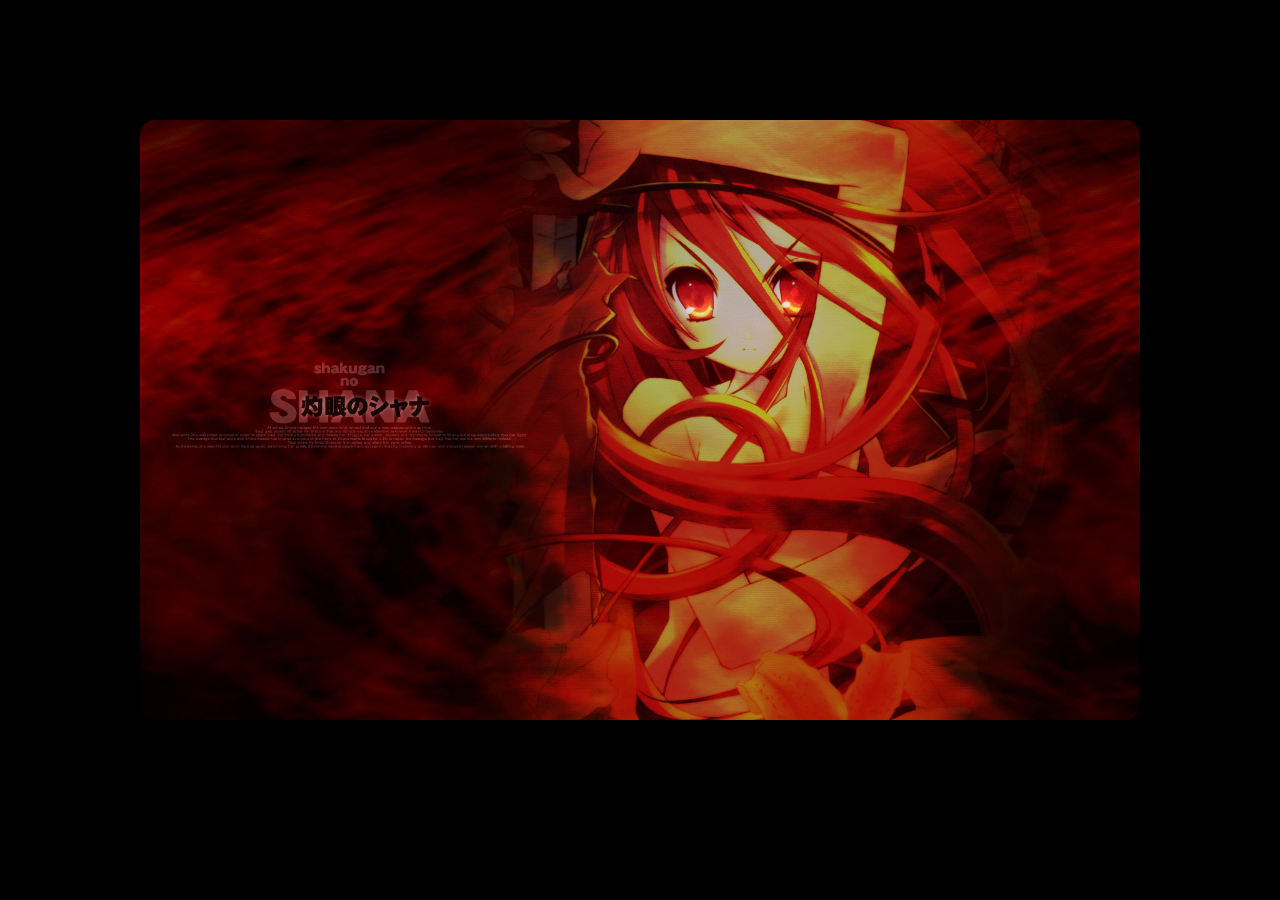
<file: 3d-banner/index.html>
<!DOCTYPE html>
<html lang="en">
<head>
	<meta charset="UTF-8">
	<title>3d-banner</title>
	<link rel="stylesheet" href="css/index.css">
	<link rel="stylesheet" href="css/reset.css">
</head>
<body>
	<div class="container">
		
	</div>
	<script type="text/javascript" href="js/setero.js"></script>
</body>
</html>
</file>
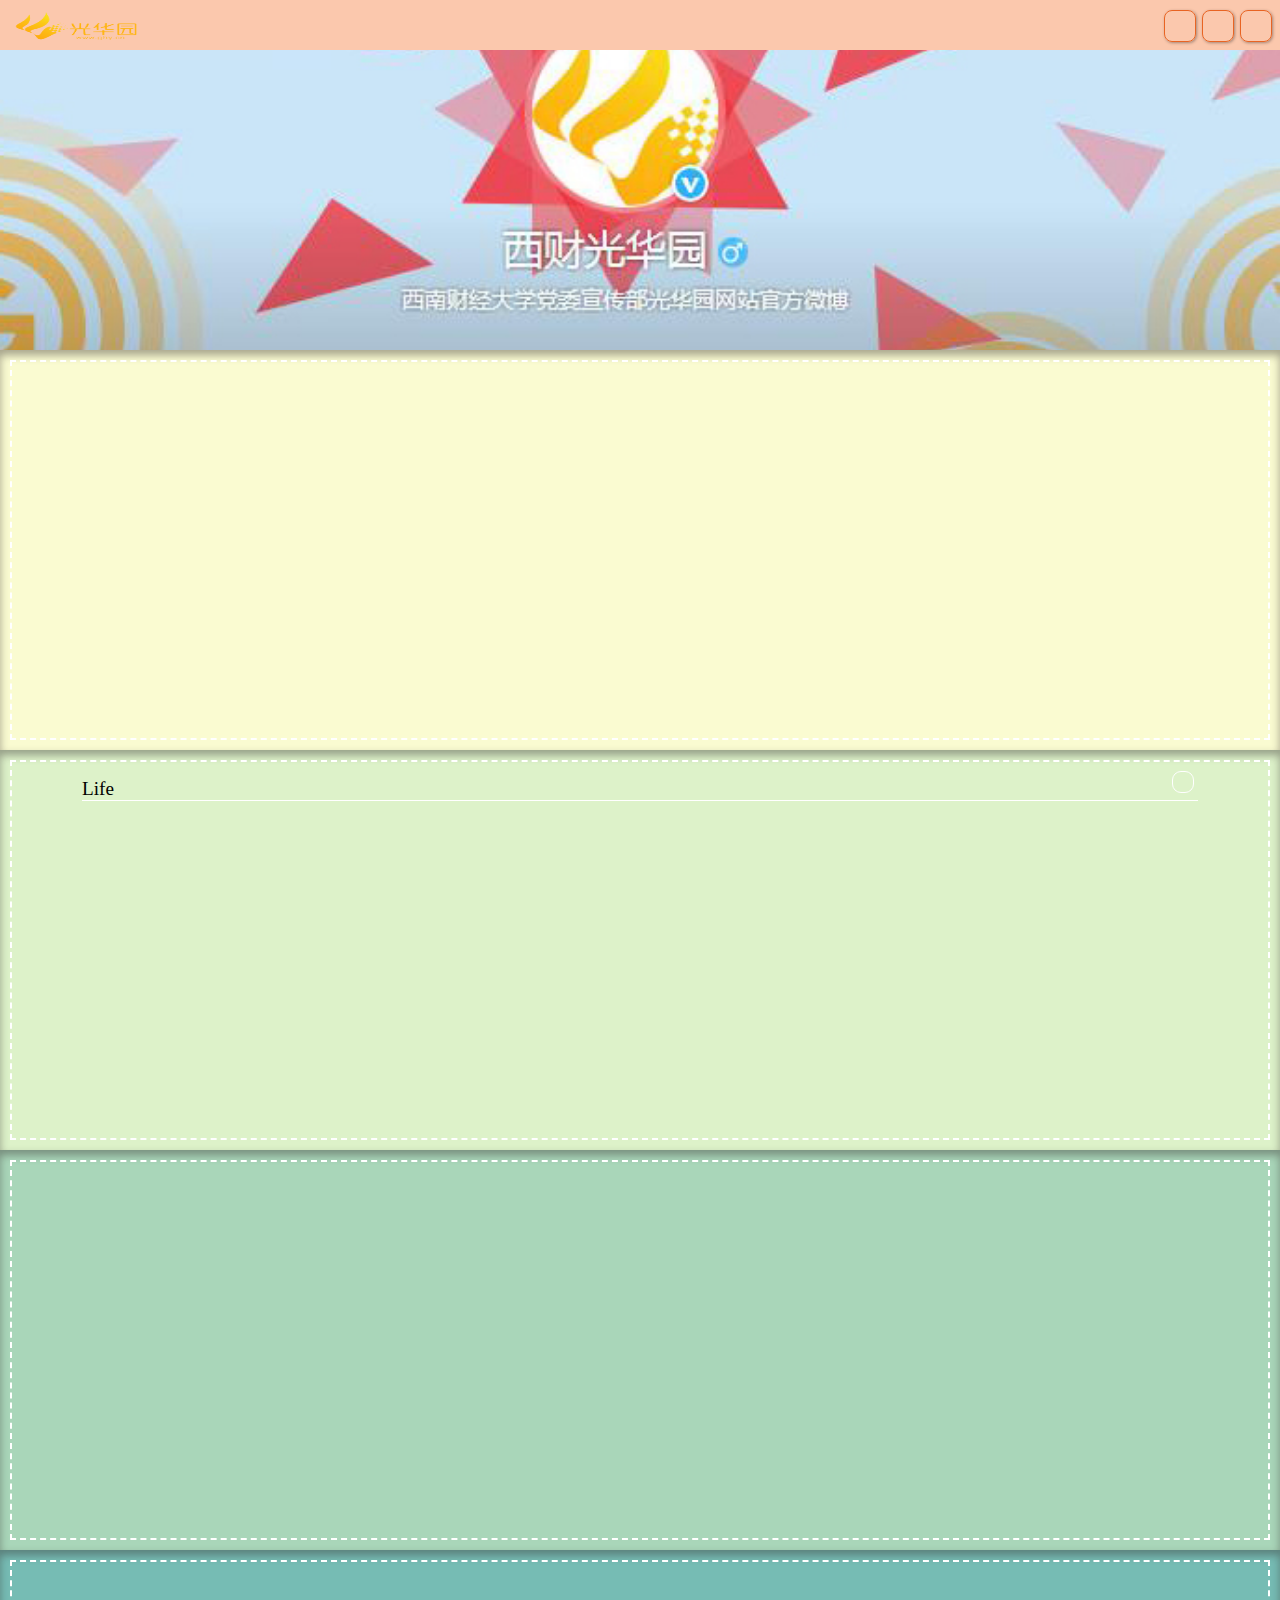
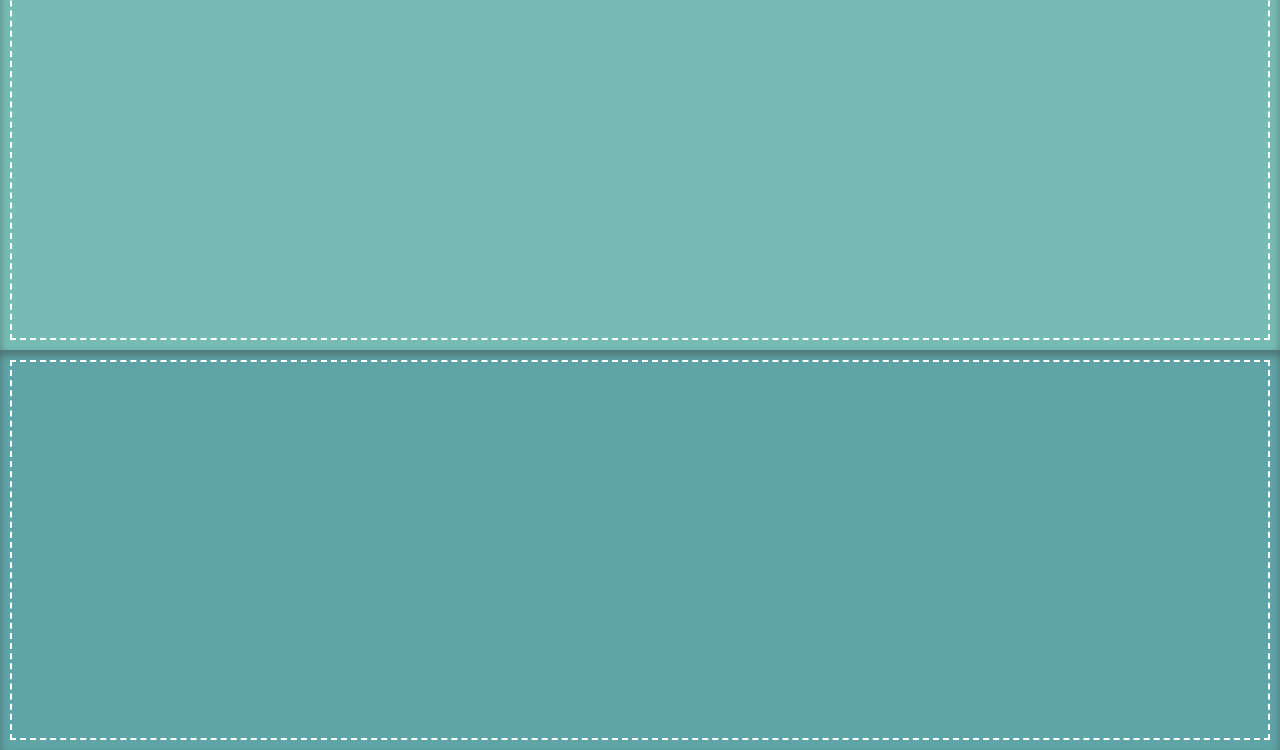
<file: demo2/index.html>
<!DOCTYPE html>
<html lang="en">
<head>
	<meta charset="UTF-8">
	<title>移动版首页（仿wiki）</title>
	<link rel="stylesheet" href="css/reset.css">
	<link rel="stylesheet" href="css/index.css">
</head>
<body>
	<div class="nav">
		<div class="logo"></div>
		<div class="nav-icon"></div>
		<div class="nav-icon"></div>
		<div class="nav-icon search"></div>
	</div>
	<div class="bannerHolder">
	</div>
	<div class="blockHolder" id="life">
	</div>
	<div class="blockHolder" id="movie">
		<div class="titleBox">
			<div class="more-icon"></div>
			<p>Life</p>
			<div class="contentBox"></div>
			<div class="contentBox"></div>
		</div>
	</div>
	<div class="blockHolder" id="music">
		
	</div>
	<div class="blockHolder" id="news">
		
	</div>
	<div class="blockHolder" id="words">
		
	</div>
</body>
</html>
</file>
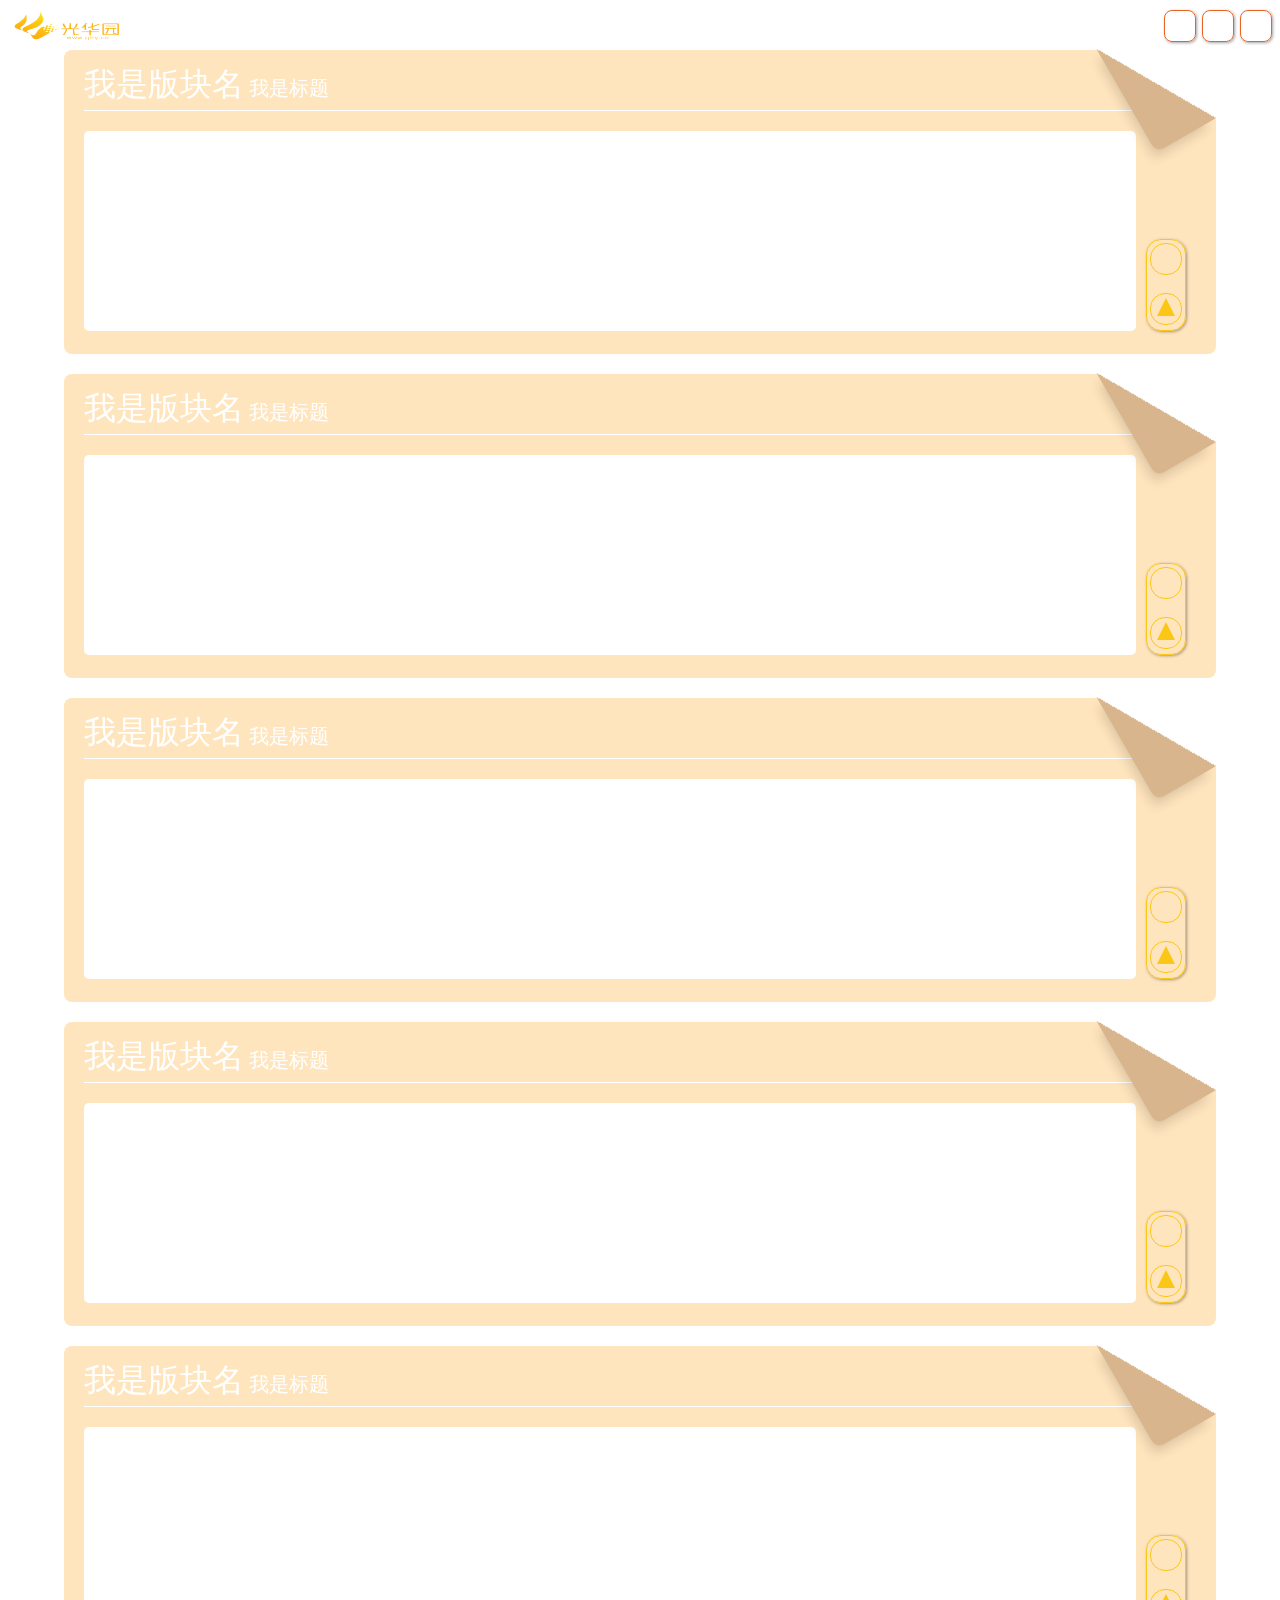
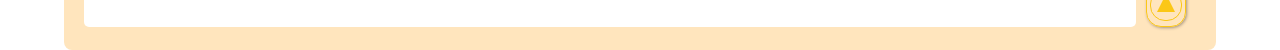
<file: demo3/index.html>
<!DOCTYPE html>
<html lang="en">
<head>
	<meta charset="UTF-8">
	<title>移动版首页（仿wiki）</title>
	<link rel="stylesheet" href="css/reset.css">
	<link rel="stylesheet" href="css/index.css">
</head>
<body>
	<div class="loading">
		<div class="logo-place loading-logo"></div>
		<div class="loading-circle">
			<div class="rotate-line">
				<div class="rotate-line">
					<div class="rotate-line">
						<div class="rotate-line">
							<div class="rotate-line">
								<div class="rotate-line">
									<div class="rotate-line">
										<div class="rotate-line">
											<div class="rotate-line">
												<div class="rotate-line">
													<div class="logo-place"></div>
												</div>
											</div>
										</div>
									</div>
								</div>
							</div>
						</div>
					</div>
				</div>
			</div>
		</div>
	</div>
	
	<div class="nav">
		<div class="logo"></div>
		<div class="nav-icon">
			<div class="block-pop-up block-switch"></div>
		</div>
		<div class="nav-icon">
			<div class="block-pop-up "></div>
		</div>
		<div class="nav-icon search"></div>
	</div>
	<div class="container">
		<div class="blockHolder">
			<div class="titleHolder">
				<h3>我是版块名</h3>
				<p>我是标题</p>
			</div>
			<div class="contentHolder"></div>
			<div class="interactiveHolder">
				<div class="content-icon" style="top:-5px"></div>
				<div class="content-icon" style="bottom:-5px">
					<div class="message-icon triangle-up" data-index="1"></div>
				</div>
			</div>
			<div class="messageHolder"></div>
		</div>
		<div class="blockHolder">
			<div class="titleHolder">
				<h3>我是版块名</h3>
				<p>我是标题</p>
			</div>
			<div class="contentHolder">	
			</div>
			<div class="interactiveHolder">
				<div class="content-icon" style="top:-5px"></div>
				<div class="content-icon" style="bottom:-5px">
					<div class="message-icon triangle-up" data-index="2"></div>
				</div>
			</div>
			<div class="messageHolder"></div>
		</div>
		<div class="blockHolder">
			<div class="titleHolder">
				<h3>我是版块名</h3>
				<p>我是标题</p>
			</div>
			<div class="contentHolder">
				
			</div>
			<div class="interactiveHolder">
				<div class="content-icon" style="top:-5px"></div>
				<div class="content-icon" style="bottom:-5px">
					<div class="message-icon triangle-up" data-index="3"></div>
				</div>
			</div>
			<div class="messageHolder"></div>
		</div>
		<div class="blockHolder">
			<div class="titleHolder">
				<h3>我是版块名</h3>
				<p>我是标题</p>
			</div>
			<div class="contentHolder">
				
			</div>
			<div class="interactiveHolder">
				<div class="content-icon" style="top:-5px"></div>
				<div class="content-icon" style="bottom:-5px">
					<div class="message-icon triangle-up" data-index="4"></div>
				</div>
			</div>
			<div class="messageHolder"></div>
		</div>
		<div class="blockHolder">
			<div class="titleHolder">
				<h3>我是版块名</h3>
				<p>我是标题</p>
			</div>
			<div class="contentHolder">
			</div>
			<div class="interactiveHolder">
				<div class="content-icon" style="top:-5px"></div>
				<div class="content-icon" style="bottom:-5px">
					<div class="message-icon triangle-up" data-index="5"></div>
				</div>
			</div>
			<div class="messageHolder"></div>
		</div>
	</div>
	<script type="text/javascript" src="js/loading.js"></script>
	<script type="text/javascript" src="js/showMessageBoard.js"></script>

</body>
</html>
</file>
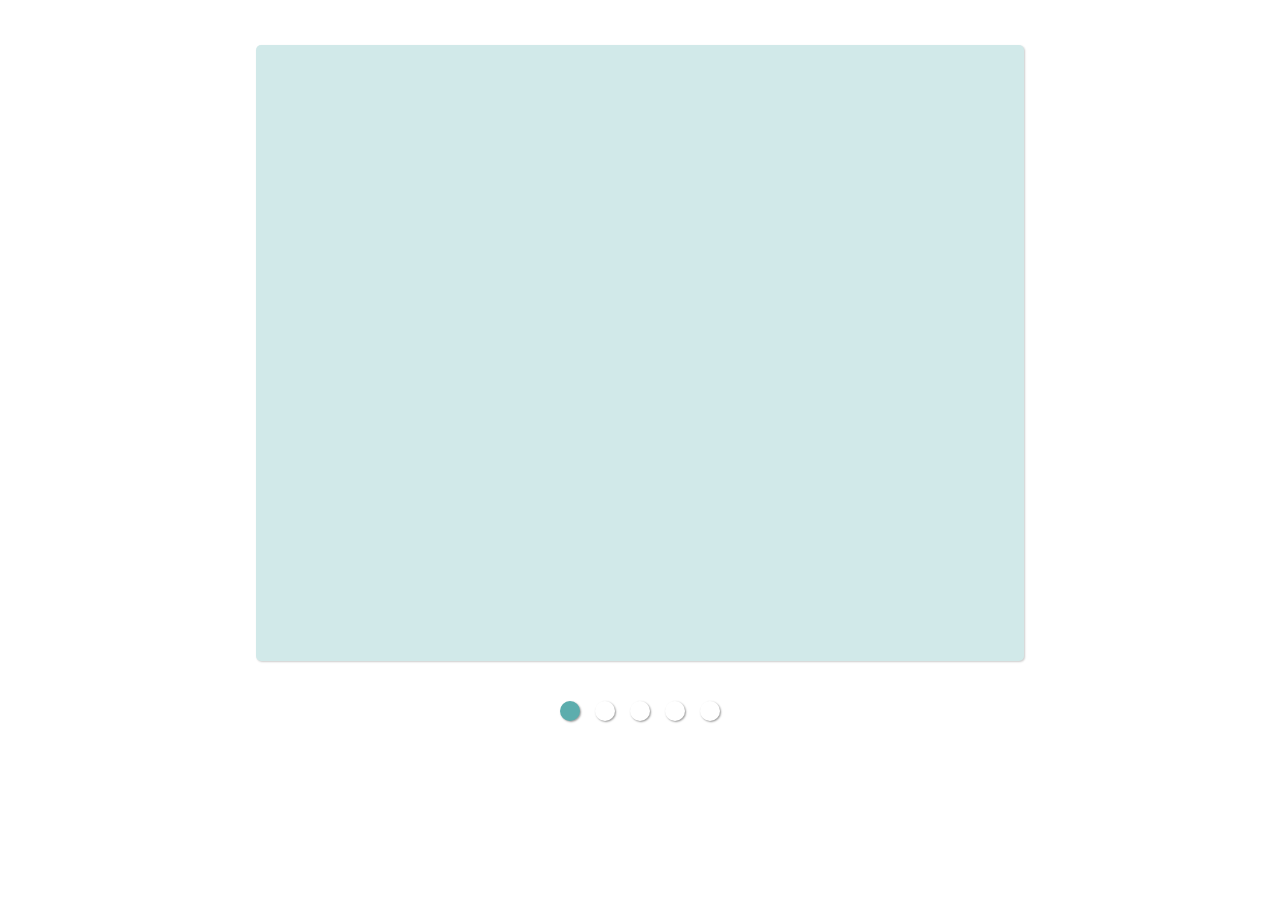
<file: teaching-demo/index.html>
<!DOCTYPE html>
<html lang="en">
<head>
	<meta charset="UTF-8">
	<title>teaching demo</title>
	<link rel="stylesheet" href="css/reset.css">
	<link rel="stylesheet" href="css/index.css">
</head>
<body>
	<div class="container">
		<ul class="block">
			<li class="blockItem"></li>
			<li class="blockItem"></li>
			<li class="blockItem"></li>
			<li class="blockItem"></li>
			<li class="blockItem"></li>
		</ul>
		<ul class="controlHolder">
			<li class="controlPoint" style="background:#5CADAD;" data-index="1"></li>
			<li class="controlPoint" data-index="2"></li>
			<li class="controlPoint" data-index="3"></li>
			<li class="controlPoint" data-index="4"></li>
			<li class="controlPoint" data-index="5"></li>
		</ul>
	</div>
	<script>
		(function(){
			controlHolder = document.querySelector('.controlHolder');
			controlPoints = document.querySelectorAll('.controlPoint');
			blocks = document.querySelectorAll('.blockItem');
			function change_others(){
				for(var item of blocks )
					item.style.visibility = "hidden";
				for(var item of controlPoints )
					item.style.backgroundColor = "#ffffff";
			}
			function change(e){
				var item = e.target;
				if( item.getAttribute("data-index")==undefined || item.getAttribute("data-index")==null )
					return;
				index = parseInt(item.getAttribute("data-index"));
				change_others();
				item.style.backgroundColor = "#5CADAD";
				blocks[ index-1 ].style.visibility = "visible";
			};
			controlHolder.onmouseover = function (e){
				change(e);
			};
			controlHolder.onclick = function (e){
				change(e);
			};

			function show(){
				container = document.querySelector('.container');
				container.className="container pop-up";
				console.log(container.className);
			}
			setTimeout(show(),1000);
		}
		)();
		
	</script>
</body>
</html>
</file>
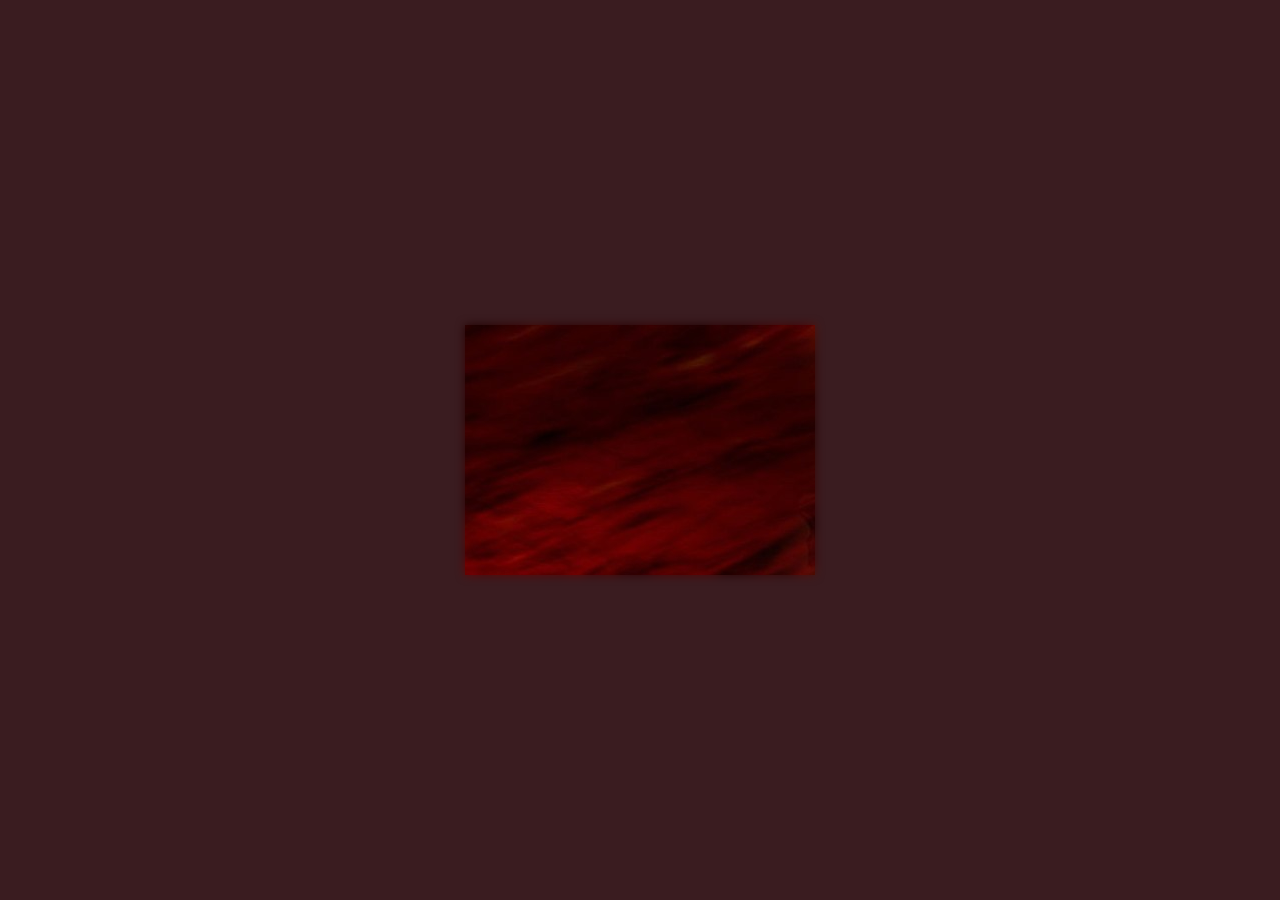
<file: blur/blur.html>
<!DOCTYPE html>
<html lang="en">
<head>
    <meta charset="UTF-8">
    <meta name="viewport" content="width=device-width, initial-scale=1.0">
    <meta http-equiv="X-UA-Compatible" content="ie=edge">
    <title>blur</title>
    <style>
        body{
            width: 100vw;
            height: 100vh;
            box-sizing: border-box;
            margin:0;
            background: rgba(58, 28, 32,1);
        }
        .container{
            width:350px;
            height:250px;
            padding: 30px;
            box-sizing: border-box;
            position: absolute;
            left:0;right:0;top:0;bottom:0;
            margin:auto;
            background: url(img/bg.JPG);
        }
        .container::before{
            content: "";
            box-sizing: border-box;
            position: absolute;
            left:0;right:0;top:0;bottom:0;
            z-index: -1;
            margin:auto;
            background: url(img/bg.JPG);
            filter: blur(5px);
        }
    </style>
</head>
<body>
    <div class="container">
  
    </div>
</body>
</html>
</file>
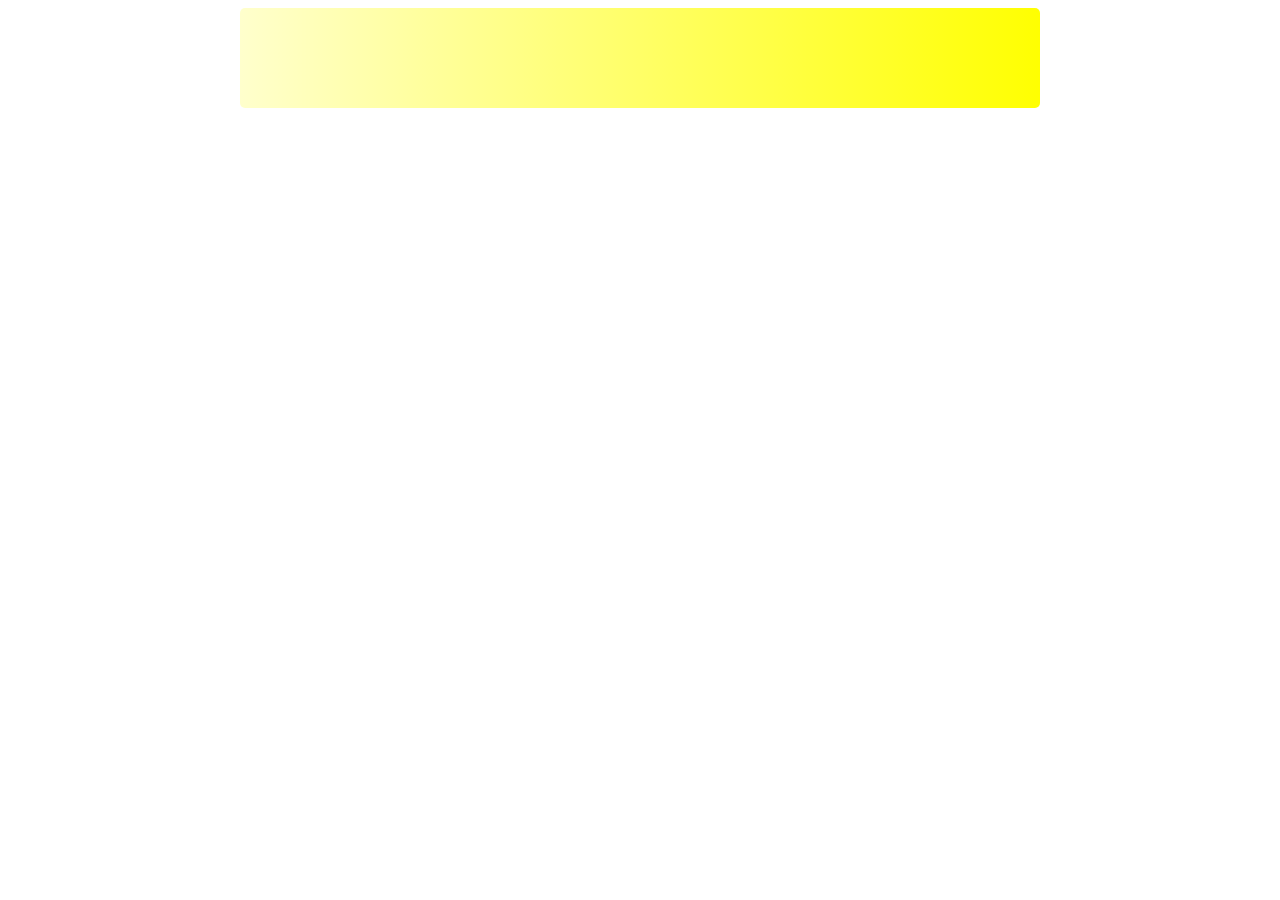
<file: css-secret/linear_gradient.html>
<!DOCTYPE html>
<html lang="en">
<head>
	<meta charset="UTF-8">
	<title>linear-gradient</title>
	<style>
		.content{
			width: 800px;	height:100px;
			margin:auto;
			border-radius: 5px;
			background: linear-gradient(90deg,rgba(255,255,1,0.2),rgba(255,255,1,1));
		}
	</style>
</head>
<body>
	<div class="content">
		
	</div>
</body>
</html>
</file>
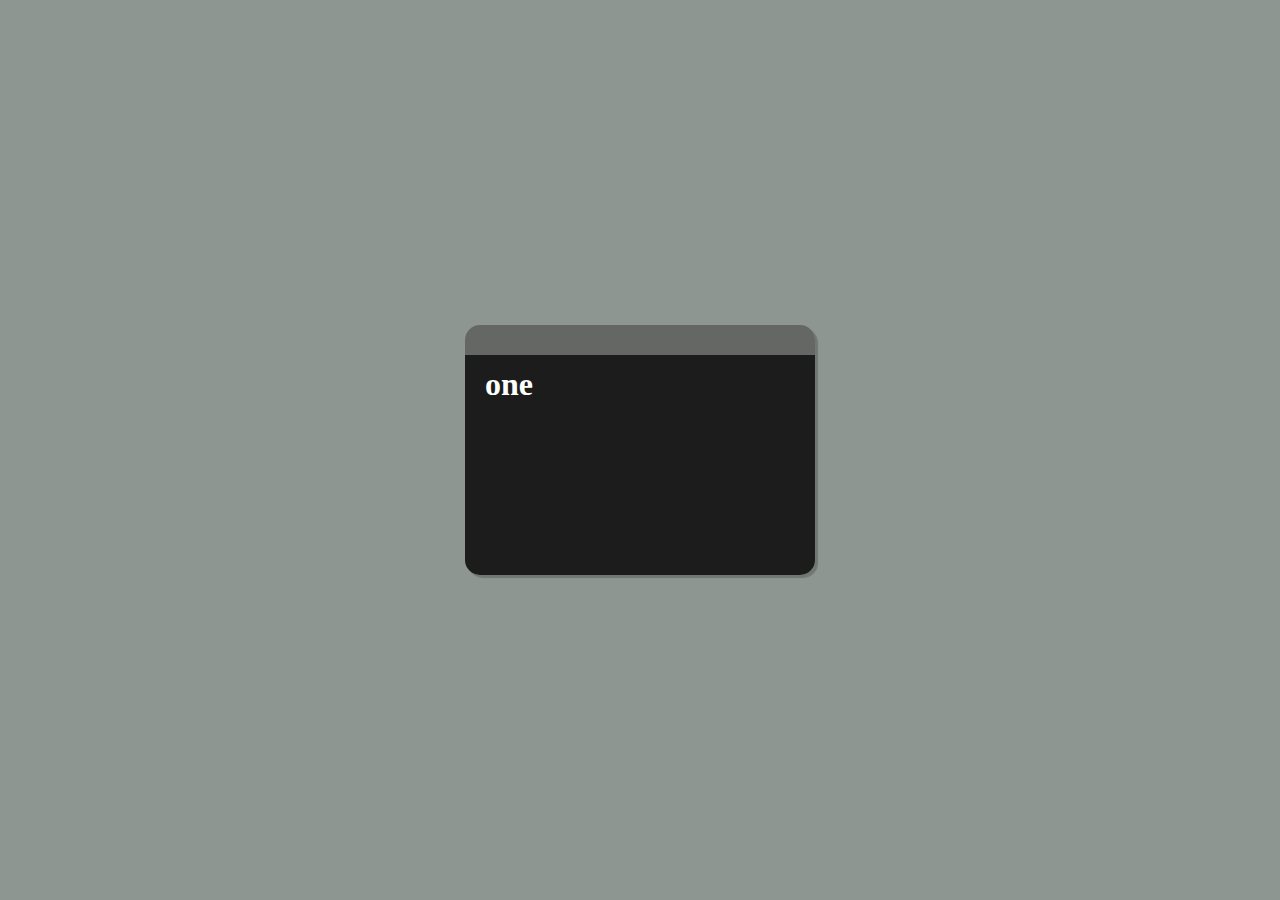
<file: smooth/first-page.html>
<!DOCTYPE html>
<html lang="en">
<head>
    <meta charset="UTF-8">
    <meta name="viewport" content="width=device-width, initial-scale=1.0">
    <meta http-equiv="X-UA-Compatible" content="ie=edge">
    <title>first</title>
    <style>
        body{
            width: 100vw;
            height: 100vh;
            box-sizing: border-box;
            margin:0;
            background: rgba(112,124,116,0.8);
        }
        .container{
            width:350px;
            height:250px;
            box-sizing: border-box;
            padding: 20px;
            position: absolute;
            left:0;right:0;top:0;bottom:0;
            margin:auto;
            background: linear-gradient(0deg,rgba(28,28,28,1) 88%,rgba(101,103,101,1) 88%);
            box-shadow: 3px 3px 1px rgba(0,0,0,0.2);
            border-radius: 15px;
            cursor: pointer;
            transition: 1s ease-in;
            color:white;
            text-align: middle;
        }
    </style>
</head>
<body>
    <div class="container">
        <h1>one</h1>
    </div>

    <script>
        var container = document.querySelector(".container");
        container.onclick = function(){
            
            container.style.left = "-1000px";
            container.style.opacity = "0";

            setTimeout(function(){
                window.location.href="second-page.html";
            },1000);
        }
    </script>
</body>
</html>
</file>
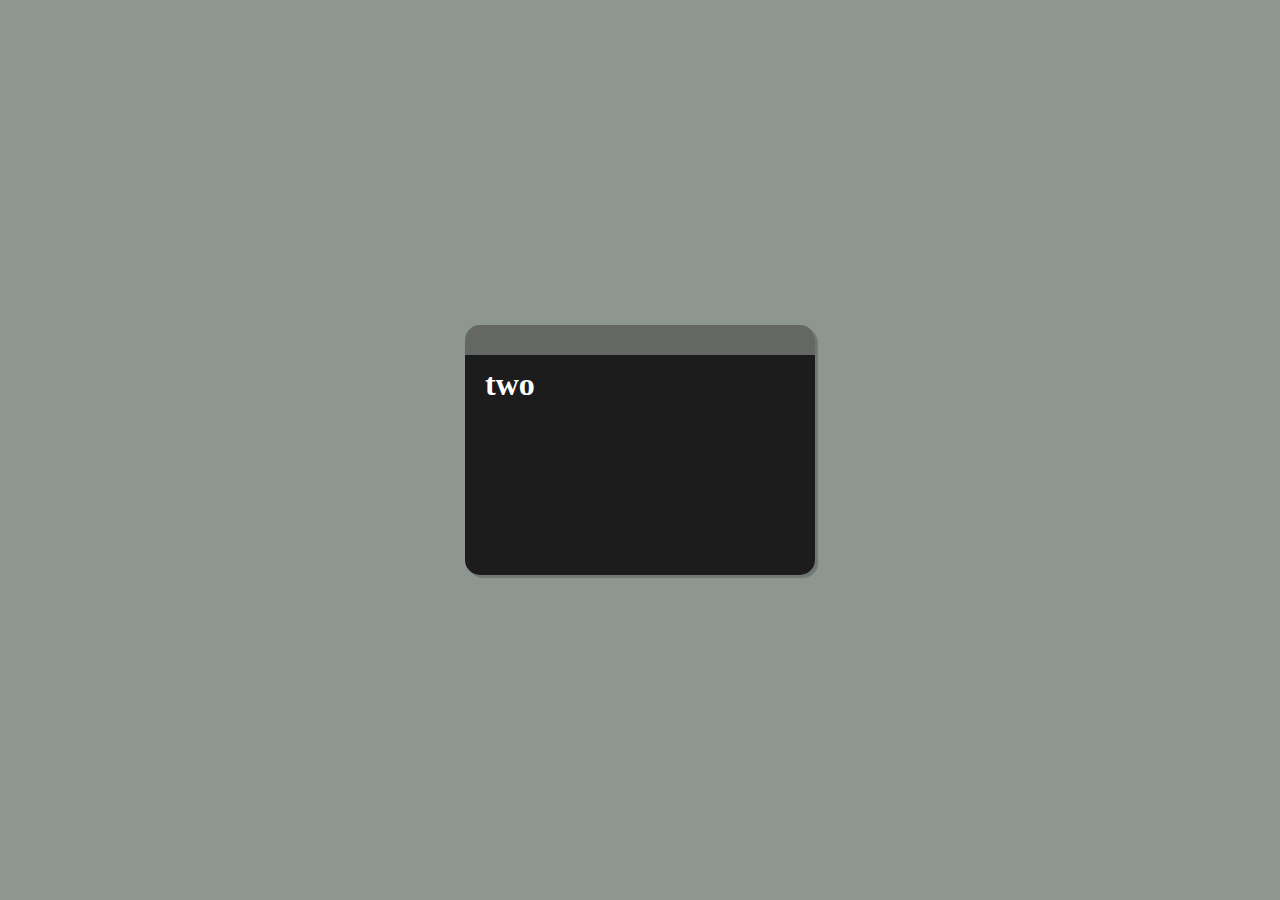
<file: smooth/second-page.html>
<!DOCTYPE html>
<html lang="en">
<head>
    <meta charset="UTF-8">
    <meta name="viewport" content="width=device-width, initial-scale=1.0">
    <meta http-equiv="X-UA-Compatible" content="ie=edge">
    <title>second</title>
    <style>
            body{
                width: 100vw;
                height: 100vh;
                box-sizing: border-box;
                margin:0;
                background: rgba(112,124,116,0.8);
            }
            .container{
                width:350px;
                height:250px;
                box-sizing: border-box;
                padding: 20px;
                position: absolute;
                left:0;right:0;top:0;bottom:0;
                margin:auto;
                background: linear-gradient(0deg,rgba(28,28,28,1) 88%,rgba(101,103,101,1) 88%);
                box-shadow: 3px 3px 1px rgba(0,0,0,0.2);
                border-radius: 15px;
                cursor: pointer;
                transition: 1.5s ease-in;
                opacity: 0;
                color:white;
                text-align: middle;
            }
        </style>
</head>
<body>
    <div class="container">
        <h1>two</h1>
    </div>

    <script>
        var container = document.querySelector(".container");
        
        setTimeout(function(){
            container.style.opacity = "1";
        },50);
    </script>
</body>
</html>
</file>
<file: 3d-banner/css/index.css>
body{
	background: black;
}
.container{
	width: 1000px;	height: 600px;
	background: url("../img/bg.png") center center/ cover local; 
	/*background: white;*/
	margin-top: 120px;
	margin-left: auto;
	margin-right: auto;
	position: relative;
	border-radius: 15px;
	/*box-shadow: 0 0 80px hsla(359,68%,14%,1) inset;*/
	transition: box-shadow .4s ease;
}
</file>
<file: demo2/css/index.css>
body{
	width:100%;
	/*height:auto;*/
	background: #ffffff;
	font-size: 20px;
	font-family: SimHei,Candara;
	line-height: 2;

}
/*------------nav------------------*/
.nav{
	width: 100%;
	height: 50px;
	position: absolute;
	padding: 2px 5px 0 5px;
	top:0;
	z-index: 100;
	box-sizing: border-box;
	background: #fbc8ad;
}
.nav::after{
	content:'.';
	display: block;
	clear: both;
	height: 0;	width: 0;
	visibility: hidden;
}
.logo{
	width:150px;	height:50px;
	background: url("../img/logo.png") center center/cover;
	background-size:100% 100%;
	display: inline-block;
}
.nav-icon{
	width:30px;	height: 30px;
	border-radius: 8px;
	display: inline-block;
	border: 0.5px solid #e86423;
	margin: 8px 3px 0 3px;
	position: relative;
	float: right;
	transition: 0.3s ease-in-out;
	box-shadow: 1px 1px 3px rgba(54, 48, 48, 0.44);
}
.search{
	will-change:transform;
}
.search:hover{
	width:calc( 100% - 250px );
	box-shadow: inset 0 0 0.5px #fff,
               inset 0 0 1px #fff,
               inset 0 0 1.5px #fff,
               inset 0 0 2.1px #fff,
               inset 0 0 2.6px #ff9935,
               inset 0 0 3.1px #ff9935,
               inset 0 0 3.6px #ff9935,
               1px 1px 3px rgba(54, 48, 48, 0.44);
}
/*------------menu------------------*/
.bannerHolder{
	width: 100%;
	height: 300px;
	margin-top: 50px;
	box-shadow: 0 5px 10px rgba(54, 48, 48, 0.44);
	background: url("../img/bg3.jpg") center center/cover;
}
.blockHolder{
	width: 100%;
	margin: auto;
	padding: 20px 20px 20px 20px;
	height: 400px;
	box-sizing: border-box;
	box-shadow: inset 0 5px 8px rgba(54, 48, 48, 0.44);
	outline:2px dashed #fff;
	outline-offset: -12px;
	overflow: scroll;
	/*border-radius: 8px;*/
}
.titleBox{
	width: 90%;
	height: 30px;
	margin: auto;
	font-size: 1.2rem;
	border-bottom: 0.5px solid #fff;
}
.more-icon{
	width: 20px;	height: 20px;
	border-radius: 8px;
	margin-top: 2px;
	margin-right: 5px;
	outline:0.5px solid #fff;
	display: inline-block;
	float:right;
}
#life{
	background: #fafbd1;
	/*box-shadow: 2px 2px 50px #d4eac7;*/
}
#movie{
	background: #ddf2c9;
}
#music{
	background: #a9d6b9;
}
#news{
	background: #76bcb4;
}
#words{
	background: #5fa5a7;
}
.contentBox{
	width: 90%;	height:150px;
	margin: auto;
	/*background: white;*/
}
</file>
<file: demo3/css/index.css>
body{
	width:100%;
	/*height:auto;*/
	background: #ffffff;
	font-size: 20px;
	font-family: SimHei,Candara;
	line-height: 2;
}
/*-----------loading---------------*/
.loading{
	width:100%;
	height: 100%;
	z-index: 1000;
	background: #000000;
	position: fixed;
	top:0;
	transition: 1s linear;
}
.loading-circle{
	width: 270px;
	height: 270px;
	box-sizing: border-box;
	display: block;
	overflow: hidden;
	margin: auto;
	top:0;bottom: 0;left:0;right:0;
	position: absolute;
}
.loading-circle, .loading-circle .rotate-line{
	border: 2px solid transparent;
	/*border: 2px solid #fff;*/
	border-radius: 50%;
	padding: 4px;
	box-sizing: border-box;
	animation: rotate 4s infinite linear;
}
.rotate-line{
	height: 100%;
}
.loading-logo{
	background: url("../img/logo-only.png") center center/cover;
	z-index: 1001;
}
.logo-place{
	width:120px;	height: 120px;
	box-sizing: border-box;
	margin: auto;
	top:0;bottom: 0;left:0;right:0;
	position: absolute;
	padding: 0;
	border: 0;
}
@keyframes rotate {
	0% {
		transform: rotate(0deg);
    	border-top-color: rgba(255, 229, 189,0.8);
  	}
	50% {
	    transform: rotate(180deg);
		border-top-color: rgba(255, 225, 225,0.5);
	}
	100% {
	    transform: rotate(360deg);
		border-top-color: rgba(255, 229, 189,0.8);
	}
}
.rotate-line:hover {
    animation-play-state: paused;
}
/*------------nav------------------*/
.nav{
	width: 100%;
	height: 50px;
	position: fixed;
	padding: 2px 5px 0 5px;
	top:0;
	z-index: 100;
	box-sizing: border-box;
}
.nav::after{
	content:'.';
	display: block;
	clear: both;
	height: 0;	width: 0;
	visibility: hidden;
}
.logo{
	width:130px;	height:50px;
	background: url("../img/logo.png") center center/contain;
	background-size:100% 100%;
	display: inline-block;
}
.nav-icon{
	width:30px;	height: 30px;
	border-radius: 8px;
	display: inline-block;
	border: 0.5px solid #e86423;
	margin: 8px 3px 0 3px;
	position: relative;
	float: right;
	transition: 0.3s ease-in-out;
	box-shadow: 1px 1px 3px rgba(54, 48, 48, 0.44);
}
.search{
	will-change:transform;
}
.search:hover{
	width:calc( 100% - 250px );
	box-shadow: inset 0 0 0.5px #fff,
               inset 0 0 1px #fff,
               inset 0 0 1.5px #fff,
               inset 0 0 2.1px #fff,
               inset 0 0 2.6px #ff9935,
               inset 0 0 3.1px #ff9935,
               inset 0 0 3.6px #ff9935,
               1px 1px 3px rgba(54, 48, 48, 0.44);
}
.block-pop-up{
	width:100%;	height: 100%;
	position: fixed;
	z-index: 1000;
	display: none;
}
.block-switch{

}
.function-switch{

}
/*------------------------------*/
.container{
	width: 100%;
	height: auto;
	margin-top:50px;
	transition: 0.3s ease-in;
}
.blockHolder{
	width:90%;
	height: auto;
	border-radius: 8px;
	padding:10px 20px 10px 20px;
	box-sizing: border-box;
	will-change:transform;
	margin:auto;
	margin-top: 20px;
	background: #ffe5bd;
	background: linear-gradient(-150deg,transparent 3em,#ffe5bd 0);
	position: relative;
}
.blockHolder::before{
	content:' ';
	position: absolute;
	top:0;right: 0;
	background: linear-gradient(to left bottom,transparent 50%,#d9b58d 0) no-repeat 100% 0;
	width: 3.46em;
	height: 6em;
	transform: translateY(-2.6em) rotate(-30deg);
	transform-origin: bottom right;
	border-bottom-left-radius: inherit;
	box-shadow: -0.4em 0.4em 0.6em -0.2em rgba(0,0,0,.15);
}
.titleHolder{
	width: calc(100% - 40px);
	height: 50px;
	line-height: 1.5;
	border-bottom: 0.5px solid #ffffff;
	color:#ffffff;
}
.titleHolder>h3{
	font-size: 2rem;
	display: inline-block;
}
.titleHolder>p{
	display: inline-block;
}
.contentHolder{
	width: calc(100% - 60px);
	height: 200px;
	background: #ffffff;
	margin-top: 20px;
	display:inline-block;
	border-radius: 5px;
}
.interactiveHolder{
	width: 38px;
	height: 90px;
	display: inline-block;
	margin-left:5px;
	/*background: #000000;*/
	border: 0.5px solid #fbc716;
	border-radius: 15px;
	box-shadow: 1px 1px 3px rgba(54, 48, 48, 0.44);
}
.content-icon{
	width:30px;	height: 30px;
	border-radius: 15px;
	display: inline-block;
	border: 0.5px solid #fbc716;
	margin: 8px 3px 0 3px;
	position: relative;
	float: right;
	transition: 0.3s ease-in-out;
	/*box-shadow: 1px 1px 3px rgba(54, 48, 48, 0.44);*/
}
.message-icon{
	width: 0;	height: 0;
	border-left: 9px solid transparent;
	border-right: 9px solid transparent;
	margin: auto;
}
.triangle-up{
	border-bottom: 18px solid #fbc716;
	border-top:0;
	margin-top: 4px;
}
.triangle-down{
	border-top: 18px solid #fbc716;
	border-bottom: 0;
	margin-top: 6px;
}
.messageHolder{
	will-change:height;
	width: calc(100% - 30px);
	margin: auto;
	height:0;
	background: #000000;
	visibility: hidden;
	transition: 0.3s ease-in;
}
</file>
<file: teaching-demo/css/index.css>
*{
	box-sizing: border-box;
}
html{
	width: 100%;
	height: 100%;
}
body{
	width: 100%;
	height: 100%;
}
.container{
	width: 60%;
	height: 80%;
	/*background: #000;*/
	margin: auto;
	top:0;right: 0;bottom: -20%;left:0;
	position: fixed;
	opacity: 0;
	visibility: hidden;
	transition: all 0.5s ease-in-out;
}
.pop-up{
	bottom:10%;
	opacity: 1;
	visibility: visible;
}
.block{
	width: 100%;
	height: calc(98% - 40px - 50px);
	margin: 0;
	top:0;right: 0;bottom: 0;left:0;
	/*background: #ffffff;*/
}
.blockItem{
	width: 100%;
	height: calc(98% - 40px - 50px);
	position: absolute;
	border: 20px solid transparent;
	border-radius: 5px;
	box-shadow: 1px 1px 2px rgba(0,0,0,0.2);
	left:0;
	visibility: hidden;
	/*background: #fff000;*/
}
.blockItem:nth-of-type(1){
	background: 	#D1E9E9;
	visibility: visible;
}
.blockItem:nth-of-type(2){
	background: 	#C4E1E1;
}
.blockItem:nth-of-type(3){
	background: 	#B3D9D9;
}
.blockItem:nth-of-type(4){
	background: 	#A3D1D1;
}
.blockItem:nth-of-type(5){
	background: 	#95CACA;
}
.controlHolder{
	width: 175px;
	height:50px;
	position: relative;
	left:50%;
	margin-left:-95px;
	margin-top: 40px;
}
.controlPoint{
	width: 20px;
	height: 20px;
	margin-left: 15px;
	border-radius: 10px;
	float: left;
	position: relative;
	display: inline-block;
	background: #ffffff;
	box-shadow: 1px 1px 2px rgba(0,0,0,0.4);
}
</file>
